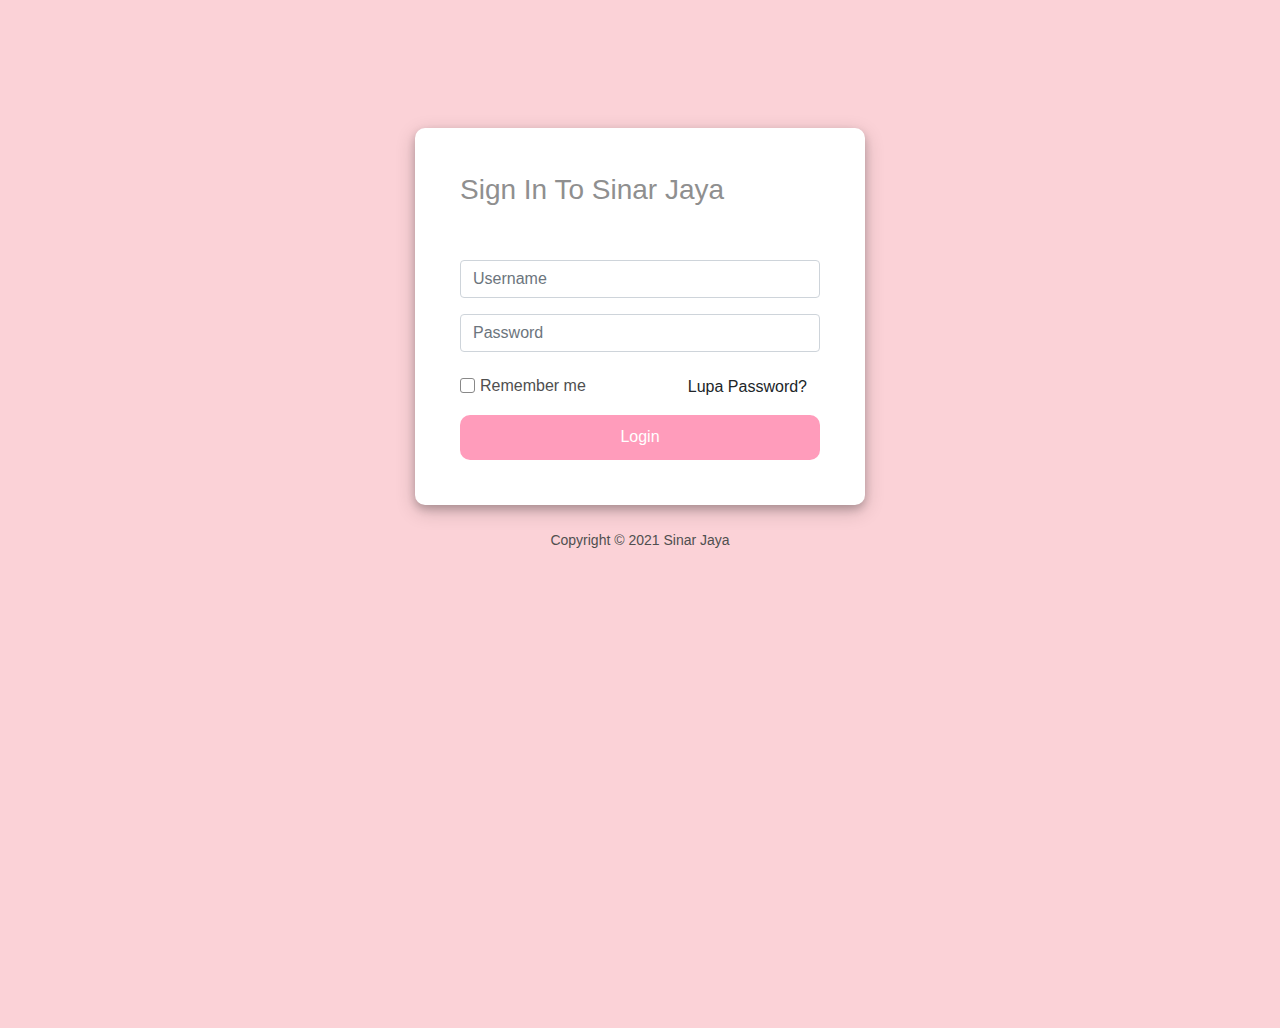
<file: public/template/page/login.html>
<!DOCTYPE html>
<html lang="en">
<head>
    <meta charset="UTF-8">
    <meta name="viewport" content="width=device-width, initial-scale=1.0">
    <title>login distributor kosmetik</title>
    <link rel="stylesheet" href="../css/bootstrap.min.css">    
    <link rel="stylesheet" href="../css/main.css">    
    <link rel="stylesheet" href="../css/sweetalert2.min.css">
</head>
<style>
    body{
        overflow: hidden;
    }
</style>
<body class="login-page">    
    <div class="login-container">
        <div class="login-box">            
            <!-- <img src="/img/logo.svg" alt="" width="40px">                 -->
            <div class="login-header">                                
                <h3>Sign In To Sinar Jaya</h3>
            </div>                        
            <form action="" method="POST">                                
                <div class="row">           
                    <div class="col-md-12">                                                
                        <div class="form-group">
                            <input type="text" id="" placeholder="Username" class="form-control">                                                    
                            <span ></span>
                        </div>                        
                        <div class="form-group">
                            <input type="password" name="" id="" placeholder="Password" class="form-control">                                                
                        </div>
                        <div class="row">
                            <div class="col-sm-6">
                                <div class="form-group custom-checkbox">
                                    <input type="checkbox" name="" id="custom_checkbox" placeholder="">                                                                                    
                                    <label for="custom_checkbox">
                                        <span class="checkmark"> <svg xmlns='http://www.w3.org/2000/svg' viewBox='0 0 24 24' aria-hidden="true" focusable="false">
                                            <path fill='none' stroke='currentColor' stroke-width='3' d='M1.73 12.91l6.37 6.37L22.79 4.59' /></svg></span>                                
                                        <div class="checkbox-text">
                                            Remember me
                                        </div>                                
                                    </label>                                                        
                                </div>                                                
                            </div> 
                            <div class="col-sm-6">
                                <div class="d-flex justify-content-end">
                                    <button type="button" class="btn btn-ligth" id="poho_password">Lupa Password?</button>                                
                                </div>                                
                            </div>                            
                        </div>                        
                        <button class="btn-login">Login</button>                                
                    </div>                             
                </div>
            </form>    
        </div>   
        <footer class="login-footer">
            <p>Copyright &copy; 2021 Sinar Jaya</p>            
        </footer>                   
    </div>        
    <script src="../js/jquery-3.3.1.slim.min.js"></script>
    <script src="../js/jquery-3.5.1.min.js"></script>    
    <script src="../js/bootstrap.min.js"></script>
    <script src="../js/app.js" text="text/javascript"></script>
    <script src="../js/sweetalert2.all.min.js"></script>
    <script>        
    $('#poho_password').on('click', function(){
        Swal.fire(
        'Lupa Password?',
        'Jika Lupa Password silahkan menghubungi admin',
        'question'
        )
    })        
    </script>
</body>
</html>
</file>
<file: public/template/css/main.css>
/*
    NIM : 10119003
    Nama : Ivan Faathirza
    Kelas : IF1
*/
html, body{
    height: 100%;  
    width: 100%;
    color: #4f4f4f;
}

.main-side .navbar-logo{
    /* padding-bottom: 4px; */
    /* border-bottom: solid #888888 1.7px;    */
    /* color: #888 888;        */    
    background-color: #ffffff;    
    display: flex;
    color: #26AF46;    
    padding-bottom: 20px;
    border-bottom: 0.5px solid #C8C8C8;
    /* box-shadow: 2px 4px 7px rgba(0, 0, 0, 0.075); */
    /* height: 100px; */
    transition: 0.5s;
}

.main-side a#btn_side{
    text-decoration: none;
    /* color: rgba(0, 0, 0, 0.54); */
    color: #6A6A6A;   
    transition: 0.5s;     
}


.main-side .navbar-logo img{
    height: 84px;
    margin-left: -10px;      
    transition: 0.5s;  
}

.main-side .navbar-logo h5{
    padding-top: 4px;
}

.mini-main-side .navbar-logo img{    
    height: 50px;
    margin: auto;            
    transition: 0.5s;
}

.mini-main-side .navbar-logo{        
    /* background-color: #ffffff;    
    display: flex;
    color: #26AF46;    
    padding-bottom: 20px;      
    /* height: 100px; */
    margin-top: 34px;
    border-bottom: 0;      
    margin-left: 20px;
    transition: 0.5s;
}

.mini-main-side a#btn_side{
    text-decoration: none;
    /* color: rgba(0, 0, 0, 0.54); */
    color: #6A6A6A;   
    transform: rotate(180deg);     
}

.login-page{
    background-color: #FBD2D7;
}

.login-container{
    margin: 10% auto;
    width: 450px;  
}

.login-box{    
    width: 450px;  
    background-color: white;        
    border-radius: 10px;    
    box-shadow:  0 4px 8px 0 rgba(0, 0, 0, 0.2), 0 6px 20px 0 rgba(0, 0, 0, 0.19);
}

.login-box form{
    padding: 10%;
}

.login-header{
    color: #8F8F8F;
    padding: 10% 10% 0 10%;
}

.login-footer{
    width: max-content;
    margin: 25px auto;    
}

.login-footer p{
    color: #4f4f4f;
    font-size: 14px;
}

.btn-login{
    background-color: #FF9CBB;
    color: white;
    border-radius: 10px;
    padding: 3% 0;
    width: 100%;
    outline: none;
    border: none;        
}

.btn-login:hover{
    background-color: #FF6B99;
}
/* end login */

.btn-logout{
    background-color: transparent;
    color: #ff6961;
}

.btn-logout:hover{
    background-color: transparent;
    color: #ff2c21;
}

input[type="text"]{
    transform: 0.5s;
}

select.form-control:focus,
input.form-control[type="text"]:focus,
textarea.form-control:focus,
input[type="password"]:focus,
input[type="file"]:focus{
    border-color: #FDD9DA;
    box-shadow: 0 1px 1px rgba(0, 0, 0, 0.075) inset, 0 0 8px #FDD9DA;
    outline: 0 none;
    transform: 0.5s;
}

input[type="checkbox"]:checked{
    background-color: #FF6B99;    
}

.bg-side{
    background-color: #FFFFFF;
    box-shadow: 2px 4px 7px rgba(0, 0, 0, 0.075);
}

.content-header{
    color: #6C004E;    
    /* margin-bottom: 30px; */
}

.navbar-main ul{
    list-style-type: none;
    margin: 0;
    padding: 0;
}

/* .navbar-item:nth-child(1){
    width: 100%;
    margin: 5px 0px 5px;
    padding: 10px 16px;
} */

.navbar-item{
    width: 100%;
    margin: 15px 0px;    
    /* padding: 10px 16px; */
}

.main-side .navbar-main ul li.active{
    display: block;
    background-color: #FA81AC;
    width: 120%;    
    color: #fff;
    border-radius:30px;    
    box-shadow: 2px 4px 7px rgba(0, 0, 0, 0.075);
}


.mini-main-side .navbar-main ul li.active{
    display: block;
    background-color: #FA81AC;
    width: 210%;    
    color: #fff;
    border-radius:30px;    
    transition: 0.5s;
}

.main-side .navbar-main ul li:hover{
    cursor: pointer;
    display: block;
    background-color: white;
    /* opacity: 0.1; */
    /* width: 100%;     */
    color: #4f4f4b;
    border-radius: 5px;     
}

.main-side .navbar-main ul li.active:hover{
    display: block;
    background-color: #FA81AC;
    /* width: 100%;     */
    color: #fff;
    border-radius:20px;    
}

.main-side .navbar-main ul li.active a{    
    width: 100%;    
    color: #fff;    
    padding: 10px 16px 10px 40px; 
}

.main-side .navbar-main ul li.active a:hover{    
    /* width: 100%;     */
    color: #fff;    
}


.mini-main-side .navbar-main ul li.active a{    
    width: 100%;    
    color: #fff;    
    padding: 10px 16px 10px 10px; 
}  



.main-side .navbar-item a.btn-custom-menu {    
    display: grid;
    grid-template-columns: 20px auto 20px;
    text-decoration: none;  
    color: #9A9A9A;      
    font-size: 16px;        
    /* padding-top: 10px;     */
    padding: 10px 16px 10px 10px; 
    margin-left: 10px;
    width: 100%;             
    transition: 0.5s;
}   

.mini-main-side .navbar-item a.btn-custom-menu {    
    display: grid;
    grid-template-columns: 20px 60px 20px;
    text-decoration: none;  
    color: #9A9A9A;      
    font-size: 16px;        
    /* padding-top: 10px;     */
    padding: 10px 16px 10px 10px; 
    height: 40px;
    margin-left: 10px;
    width: 100%;         
}  

/* .navbar-item a.active {
    text-decoration: none;      
    font-size: 16px;    
    margin-left: 10px;
    padding-top: 10px;
}    */

.main-side .navbar-item a.btn-custom-menu:hover{
    text-decoration: none;  
    color: #4f4f4f;                
}   

.main-side .navbar-item a.btn-custom-menu span{        
    width: min-content;
    align-self: center;        
    text-align: center;    
    width: 100%;
}

.main-side .navbar-item a.btn-custom-menu .custom-menu-text{    
    width: min-content;    
    margin: 0 10px;
    padding: 0;    
}

.navbar-user-profile{
    background-color: white;
    border-radius: 21px;
}

.user-profile-img-sm{
    width: 25px;
    /* padding-bottom: 5px; */
    border-radius:60px;    
    margin-right: 10px;
}

.user-profile-img-md{
    width: 25px;
    /* padding-bottom: 5px; */
    border-radius:60px;    
    margin-right: 10px;
}

.user-profile-img-area{
    width: 60px;
    /* padding-bottom: 5px; */
    border-radius:60px;    
    margin-right: 10px;
    box-shadow: 3px 3px 1px #ccc;
    -webkit-box-shadow: 3px 3px 1px #ccc;
    -moz-box-shadow: 3px 3px 1px #ccc;
}

button.btn-custom{
    background-color: #FF9CBB;
    color: white;
    border-radius: 10px;
    padding: 7px 20px;
    margin: 5px 0px;
    /* width: 100%; */
    outline: none;
    border: none; 
}

button.btn-accent{
    background-color: #FF9CBB;
    color: white;
}

button.btn-accent:hover{
    background-color: #ff5f92;
    color: white;
}

a.btn-custom{
    text-decoration: none;    
    border-radius: 10px;
    padding: 8px 16px 8px 16px;       
    outline: none;
    border: none;   
}

a.btn-custom:hover{
    background-color: #FF6B99;  
}

a.btn-custom-sm{
    text-decoration: none;
    /* background-color: #FF9CBB;
    color: white; */
    border-radius: 5px;
    padding: 2px 15px 5px;        
    outline: none;
    border: none;   
}

button.btn-custom{    
    background-color: #FF9CBB;
    color: white;
    border-radius: 10px;
    padding: 7px 20px;       
    outline: none;
    border: none;   
}

.text-clear{
    color: #ffffff;
}

a.btn-custom-default{    
    background-color: #4f4f4f; 
    color: white;   
}

a.btn-custom-success{
    background-color: #4aee29;
    color: white;
    transition: 0.3s;
}

a.btn-custom-danger{
    background-color: #ff6961;    
}

a.btn-custom-warning{
    background-color: #ffefc2;
    color: #b58d14;
    transition: 0.5s;
}

a.btn-custom-info{
    background-color: #cff8ff;
    color: #007082;
    transition: 0.5s;
}

a.btn-custom-success:hover{
    background-color: #40d423;
    color: white;
}

a.btn-custom-warning:hover{
    background-color: #ffd14d;
}

a.btn-custom-info:hover{
    background-color: #6eeaff;    
}

button.btn-custom-default{    
    background-color: #4f4f4f;
    color: white;       
}

button.btn-custom-success{
    background-color: #77DD77;
}

button.btn-custom-danger{
    background-color: #FDD9DA;
    color: #C8001B;
    transition: 0.5s;
}

button.btn-custom-warning{
    background-color: #ffd045;
    transition: 0.5s;
}

button.btn-custom-danger:hover{
    background-color: #ff9497;    
}

.box-user-area{    
    padding: 20px 0px 40px;
    margin: 0px 0px 20px;
    border-bottom: #888888 1px solid;    
}

.user-area{    
    box-shadow: 0px -1px 10px rgba(0, 0, 0, 0.075);    
    border: none;
    margin: 5px 0px;
}

.user-area > a{
    margin: 10px 0px;
    /* margin: 10px; */    
}

.info-custom-card{
    height: 140px;
    margin: 20px 0 70px;
    position: relative;
    display: -ms-flexbox;
    display: flex;
    -ms-flex-direction: column;
    flex-direction: column;
    min-width: 0;
    word-wrap: break-word;
    background-color: white;
    box-shadow: 0px -1px 10px rgba(0, 0, 0, 0.075);    
    /* background-clip: border-box; */
    /* border: 1px solid rgba(0,0,0,.125); */
    border-radius: 10px;        
    /* border-radius: .25rem; */
}

.info-custom-card-body{
    flex: 1 1 auto;    
    padding: 1.25rem;
}

.custom-card {
    margin: 20px 0 20px;
    position: relative;
    display: -ms-flexbox;
    display: flex;
    -ms-flex-direction: column;
    flex-direction: column;
    min-width: 0;
    word-wrap: break-word;
    background-color: white;
    /* box-shadow: 0px 5px 10px #dadada;     */
    /* background-clip: border-box; */
    /* border: 1px solid rgba(0,0,0,.125); */
    border-radius: 10px;
    /* border-radius: .25rem; */
}

.custom-card-header{
    padding: 20px 30px 0px;
    margin-bottom: 0;        
    /* box-shadow: 0px 5px 10px #dadada;     */
    /* background-color: rgba(0,0,0,.03); */
    /* border-bottom: 1px solid rgba(0,0,0,.125); */
    border-top-left-radius: 10px;
    border-top-right-radius: 10px;
    color: #6A6A6A;
    /* background-color: #FF9CBB; */
}


div.with-tools{
    display: flex;        
    /* padding: .75rem 1.25rem; */
}

.tools-card-right{    
    margin-left: auto !important;     
}

.custom-search-table{
    margin: 0 20px;    
}

.tools-card-right .btn-custom-sm{
    /* padding: 0 20px; */
    margin: 0 20px;
}
.custom-search-table .btn-custom-sm{
    margin: 0;
}

.custom-search-table input{
    border-color: #26AF46;
    box-shadow: 0 1px 1px rgba(0, 0, 0, 0.075) inset, 0 0 8px #FF9CBB;
    outline: 0 none;
}

/* .custom-card-header.with-tools > h5{
    color: white;    
    margin: 7px 0 0px;
} */

.custom-card-header > h5{
    color: #6A6A6A;;
    margin: 0;
}

.custom-card-body{
    flex: 1 1 auto;    
    padding: 1.25rem;
}

.custom-card-body-table{
    flex: 1 1 auto;    
}

.dataTables_scrollBody::-webkit-scrollbar {
    width: 5px;        
    height: 5px;
}

.dataTables_scrollBody::-webkit-scrollbar-thumb {
    background-color: #888;
    border-radius: 10px;
}

.input-img{
    width: 150px;
    margin: 20px;    
    opacity: 0.4;
    /* border: 2px dotted #888; */
    border-radius: 10px;
}

.modal-content-custom {
    position: relative;
    display: -ms-flexbox;
    display: flex;
    -ms-flex-direction: column;
    flex-direction: column;
    width: 100%;
    pointer-events: auto;
    background-color: #fff;
    background-clip: padding-box;
    border: 1px solid rgba(0,0,0,.2);
    border-radius: 10px;    
    outline: 0;
}

button.btn-custom-sm{                
    color: white;
    text-align: center;
    vertical-align: middle;        
    border: 1px solid transparent;     
    padding: 2px 15px 5px;        
    outline: none;
    border: none;   
}

.upload-image-user{
    width: 150px;
    height: 150px;
    border-radius: 180px;
    /* background-color: #888888;     */
    border:#dadada solid 1px;    
    /* box-shadow: 0px 5px 10px #8F8F8F;     */
    transition: 0.3s;
    opacity: 0.7;    
}

.btn-upload-img-profile input{
    display: none;    
}

.btn-upload-img-profile > label{
    position: relative;
    display: block;    
}

.btn-upload-img-profile > label > span{
    position: absolute;
    top: 90%;
    left: 50%;
    font-size: 35px;
    transform: translateX(-50%) translateY(-50%);    
    opacity: 0;
    transition: 0.4;    
    height: 150px;
}

.btn-upload-img-profile > label > span.active{
    opacity: 1;
}


.upload-image-user:hover{
    opacity: 0.4;
    cursor: pointer;    
    /* box-shadow: 0px 0px 10px #8F8F8F;   */
}


.custom-checkbox > label{
    display: grid;
    grid-template-columns: min-content auto;            
}

.custom-checkbox{
    height: 25px;
    box-sizing: border-box;
    margin-top: 6px;
    position: relative;        
}

.custom-checkbox > input{
    opacity: 0;
    position: absolute;
    cursor: pointer;
    height: 0px;
    width: 0px;
}

.checkbox-text{
    display: inline-grid;   
    margin-left: 5px;
}

.checkmark{
    /* position: absolute; */
    display: inline-grid;
    margin-top: auto;
    margin-bottom: auto;    
    width: 15px;
    height: 15px;        
    /* margin-top: 5px; */
    border-radius: 3px;
    border: 1px solid #888;    
}

.custom-checkbox > label:hover{
    cursor: pointer;        
}

.custom-checkbox:hover input ~ label .checkmark{
    border-color: #4f4f4b;
}

.checkmark > svg{
    opacity: 0;
}

.custom-checkbox input:checked ~ label .checkmark{
    background-color: #FF9CBB;        
}

.custom-checkbox input:checked ~ label .checkmark svg{
    opacity: 1;    
    color: white;
}

.info-box{
    display: grid;
    grid-template-columns: min-content auto;
}

a.remove-style{
    text-decoration: none;
    color: #4f4f4f;
    margin: 0;
}

a.remove-style:hover{
    text-decoration: none;
}

.custom-card-body span.info-ico{
    font-size: 40px;
}

.bottom-info-box{    
    color: white;        
    width: 100%;    
    height: 50px;
    border-bottom-left-radius: 10px;
    border-bottom-right-radius: 10px;
    box-shadow: 0px 5px 10px #dadada;     
    padding: 12px;  
}

.bottom-info-box.box-info{
    background-color: #17A2B8;
}

.bottom-info-box.box-danger{
    background-color: #DC3545;    
}

.bottom-info-box.box-success{
    background-color: #28A745;
}

.bottom-info-box.box-warning{
    background-color: #FFC107;
}

a .bottom-info-box.box-info:hover{
    background-color: #128799;
}

a .bottom-info-box.box-danger:hover{
    background-color: #c02d3c;
}

a .bottom-info-box.box-success:hover{
    background-color: #1f8336;
}

a .bottom-info-box.box-warning:hover{
    background-color: #dda705;
}

button.btn-custom-manage{
    border: none;
    border-radius: 60px;
    padding: 9px 15px;
    outline: none;    
}

button.btn-custom-manage:focus{    
    outline: none;
}

a.btn-custom-manage{
        display: inline-block;
        font-weight: 400;        
        text-align: center;
        vertical-align: middle;                
        border: 1px solid transparent;
        padding: 8px 12px;
        font-size: 1rem;
        line-height: 1.5;
        border-radius: 60px;                
}

a.btn-custom-manage:focus{    
    outline: none;
}

footer > div{
    height: 45px;
}

footer p{
    margin: 0;
}

.page-custom-link{
    position: relative;
    display: block;    
    padding: 10px 15px;    
    line-height: 1.25;
    color:#6A6A6A;
    background-color: transparent;
    margin: 0 2px;        
    text-decoration: none;
}

.page-item:first-child{
    margin-right: 8px;
}

.page-item:last-child{
    margin-left: 8px;
}

.page-custom-link:hover{
    color: #6A6A6A;
    text-decoration: none;
    background-color: #F1F1F1;
    border-radius: 20px;
}

.page-item.active > .page-custom-link{
    color: #fff;
    background-color: #FA81AC;
    border-radius: 20px;
    /* transition: 0.5s;     */
}

.selection-page{    
    background-color:#FA81AC;    
    width: 40px;
    height: 40px;
    margin-left: 1px;
    /* margin-left: 44px;     */
    position: absolute;        
    border-radius: 20px;        
}

.input-custom-select{
    width: 100%;
}

select.full-custom-select{
    width: 0;
    height: 0;
    border: none;
    position: absolute;
}

div.input-custom-select{
    display: grid;
    grid-template-columns: 98% auto;   
    border: 1px #C8C8C8 solid;
    border-radius: 9px;
    padding: 5px 20px;    
}

div.input-custom-select:hover{
    cursor: pointer;
}

div.input-custom-select{
    
}

ul.custom-option{
    background-color: #F9F9F9;
    position: absolute;
    z-index: 3;     
    padding: 12px 0;
    margin: 10px 0px 0px;    
    width: 97%;    
    border-radius: 7px;          
    border-color: #9A9A9A;    
    box-shadow: 0px 1px 20px #d8d8d8;
}

ul.custom-option li.option-item{    
    list-style-type: none;    
    padding: 5px 20px;    
    color: #797979;
}

ul.custom-option li.option-item:hover{    
    background-color: #F1F1F1;    
    cursor: pointer;
}

ul.custom-option li.option-item.selected{    
    background-color: #DDDDDD;    
}

.option-button-delete{
    color: #797979;
    border: none;
    background-color: transparent;
    margin-left: auto;
    margin-right: 0px;
    outline: none;
}

.option-button-add{
    margin: auto;
    background-color: transparent;
    color: #FF4E8D;
    outline: none;
    border: none;
}

ul.custom-option li{    
    list-style-type: none;    
    padding: 5px 20px;    
    color: #797979;
}

.input-option{
    border: none;
    border-bottom: #6A6A6A 1px solid;
}

.btn-custom-submit{    
    font-weight: 400;    
    text-align: center;
    vertical-align: middle;    
    user-select: none;    
    border: 1px solid transparent;
    padding: .375rem .75rem;
    font-size: 1rem;
    line-height: 1.5;    
    background-color: #FA81AC;
    color: white;
    border-radius: 10px;   
    outline: none; 
}

.btn-custom-submit:hover{        
    background-color: #ff4d8b;
    color: white;    
}



@media only screen and (max-width: 853px){
    .login-container{
        margin-top: 40%;
        width: 90%;
    }
    .login-box{
        width: 100%;
    }

    .custom-checkbox{        
        margin-top: 0px;        
        margin-bottom: 0px;    
    }

    aside.main-side{
        /* width: 0px;    */
        /* padding: 0px;  */
        margin-left: -250px;
    }
    aside.show-main-side{
        /* width: 0px;    */
        /* padding: 0px;  */
        margin-left: 0px;
    }
    body, html{
        overflow-x: hidden;
    }    
    .user-area{
        width: 100px;        
        height: 220px;
    }
    .user-area > div{
        margin: 0px;
        /* width: 200px; */
        height: 210px;
    }    

    .user-area > div > div{
        margin: auto;
        /* width: 200px;
        height: 230px; */
    }    

    .box-user-area{    
        padding: 0px 0px 20px;
        margin: 0px 0px 0px;
        border-bottom: #888888 1px solid;    
    }    
/* 
    a.btn-custom-sm{        
        text-decoration: none;        
        color: white;
        text-align: center;
        vertical-align: middle;        
        border: 1px solid transparent;     
        padding: 5px 15px 5px;            
        outline: none;
        border: none;   
    } */

    .custom-search-table input[type="search"]{
        /* display: none; */
        width: 80%;
    }

    .custom-search-table{
        margin: 10px 0;
    }
    

    .btn-upload-img-profile > label > span.active{
        opacity: 0;
    }
    .upload-image-user:hover{
        opacity: 0.7;
        cursor: pointer;    
        /* box-shadow: 0px 0px 10px #8F8F8F;   */
    }
    
}
</file>
